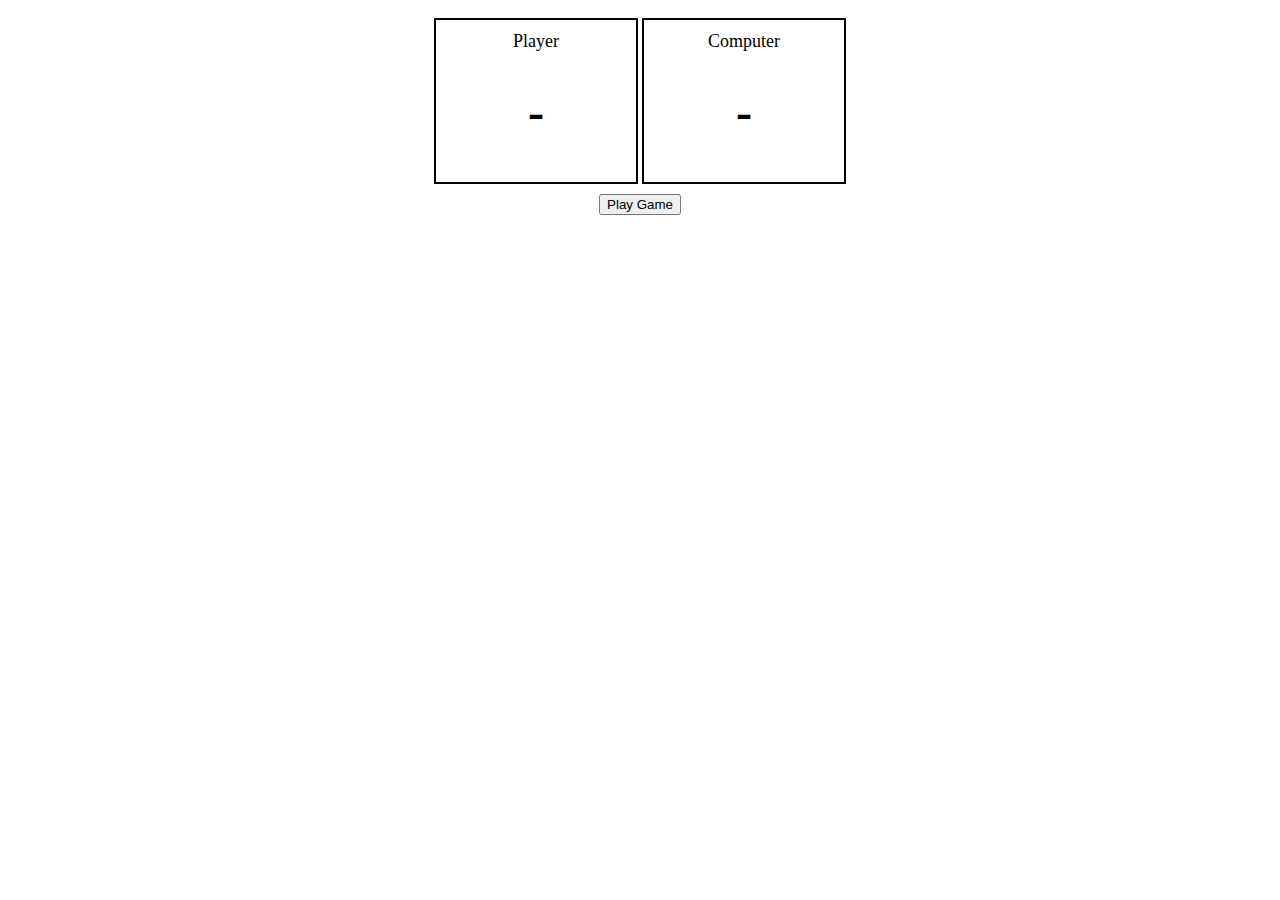
<file: index.html>
<!DOCTYPE html>
<html>
<head>
    <title>Rock, Paper, Scissors!</title>
    <meta charset="UTF-8"/>
    <link rel="stylesheet" href="style.css">
</head>
<body>
<div id="container">
    <div id="scoreboards">
        <div id="playerscoreboard">
            <div class="scoreboardtext">Player</div>
            <h1 id="playerscore"></h1>
        </div>
        <div id="computerscoreboard">
            <div class="scoreboardtext">Computer</div>
            <h1 id="computerscore"></h1>
        </div>
    </div>
    <div id="buttons">
        <button id="playroundbutton">Play Game</button>
    </div>
    <div id="results"></div>
</div>
<script src="script.js"></script>
</body>
</html>
</file>
<file: style.css>
#scoreboards {
    display: flex;
    justify-content: center;
    margin: auto;
    padding: 10px 10px;
}

#playerscoreboard {
    margin: 0 2px;
    padding: 11px 0;
    width: 200px;
    border-style: solid;
    border-width: 2px;
    font-size: 24px;
    text-align: center;
}

#computerscoreboard {
    margin: 0 2px;
    padding: 11px 0;
    width: 200px;
    border-style: solid;
    border-width: 2px;
    font-size: 24px;
    text-align: center;
}

#buttons {
    display: flex;
    justify-content: center;
    margin: auto;
}

#results {
    display: flex;
    flex-direction: column;
    align-items: center;
}

.scoreboardtext {
    font-size: 18px;
}
</file>
